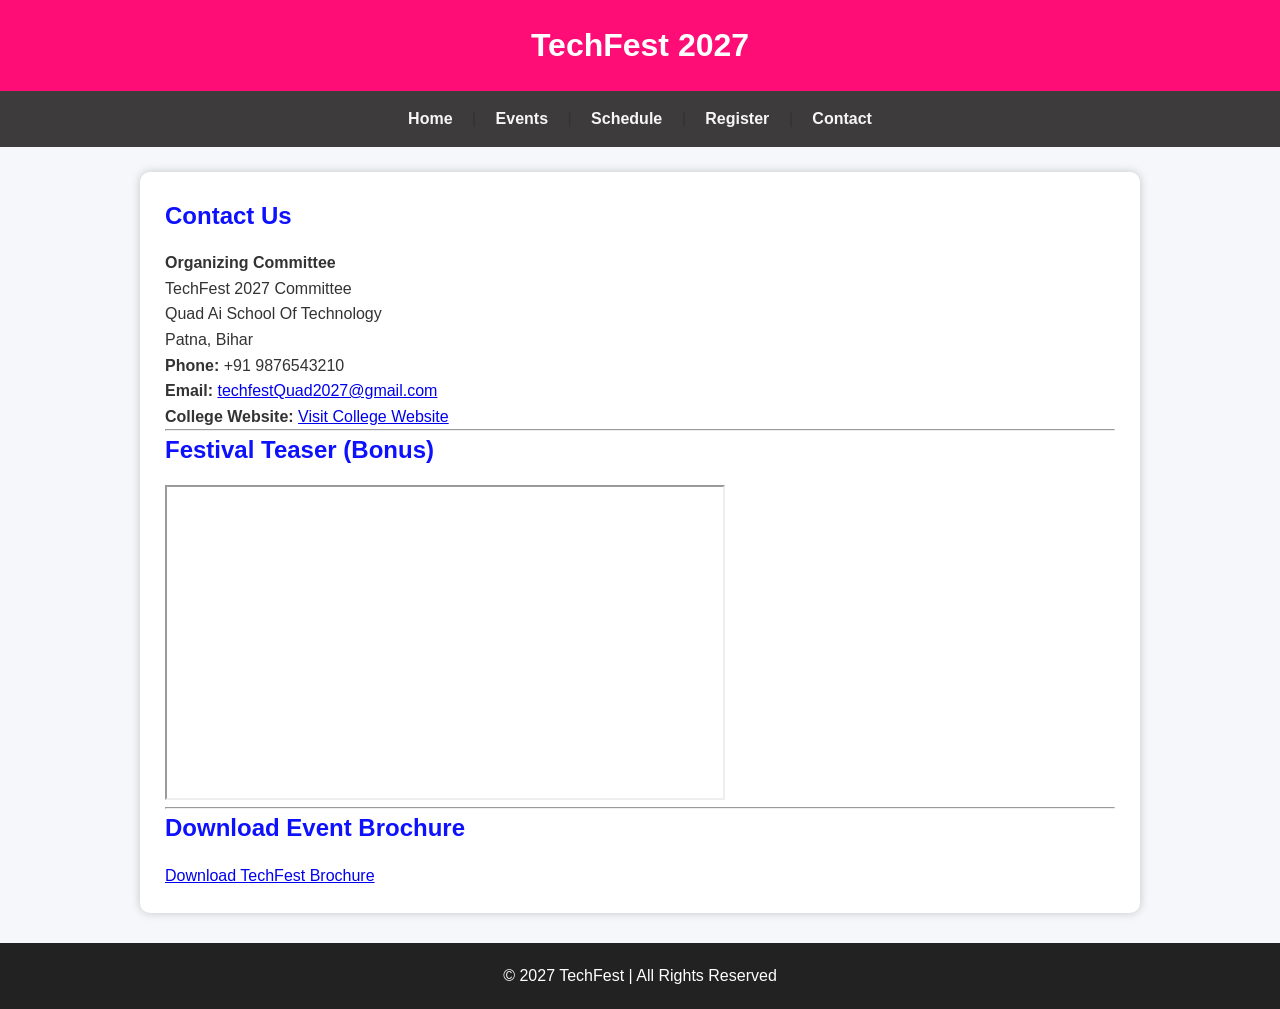
<file: contact.html>
<!DOCTYPE html>
<html lang="en">
<head>
    <meta charset="UTF-8">
    <meta name="viewport" content="width=device-width, initial-scale=1.0">
    <title>TechFest 2027 - Contact</title>
    <link rel="stylesheet" href="style.css">
</head>
<body>

<header>
    <h1>TechFest 2027</h1>
</header>

<nav>
    <a href="home.html">Home</a> |
    <a href="events.html">Events</a> |
    <a href="schedule.html">Schedule</a> |
    <a href="register.html">Register</a> |
    <a href="contact.html">Contact</a>
</nav>

<main>

<h2>Contact Us</h2>

<p><strong>Organizing Committee</strong></p>

<p>TechFest 2027 Committee</p>
<p>Quad Ai School Of Technology</p>
<p>Patna, Bihar</p>

<p><strong>Phone:</strong> +91 9876543210</p>

<p>
<strong>Email:</strong>
<a href="mailto:techfestQuad2027@gmail.com">
techfestQuad2027@gmail.com
</a>
</p>

<p>
<strong>College Website:</strong>
<a href="https://www.quadcse.com/" target="_blank">
Visit College Website
</a>
</p>

<hr>

<h2>Festival Teaser (Bonus)</h2>

<iframe
width="560"
height="315"
src="https://www.youtube.com/embed/dQw4w9WgXcQ"
title="TechFest Video"
allowfullscreen>
</iframe>

<hr>

<h2>Download Event Brochure</h2>

<a href="brochure.pdf" download>
Download TechFest Brochure
</a>

</main>

<footer>
<p>© 2027 TechFest | All Rights Reserved</p>
</footer>

</body>
</html>
</file>
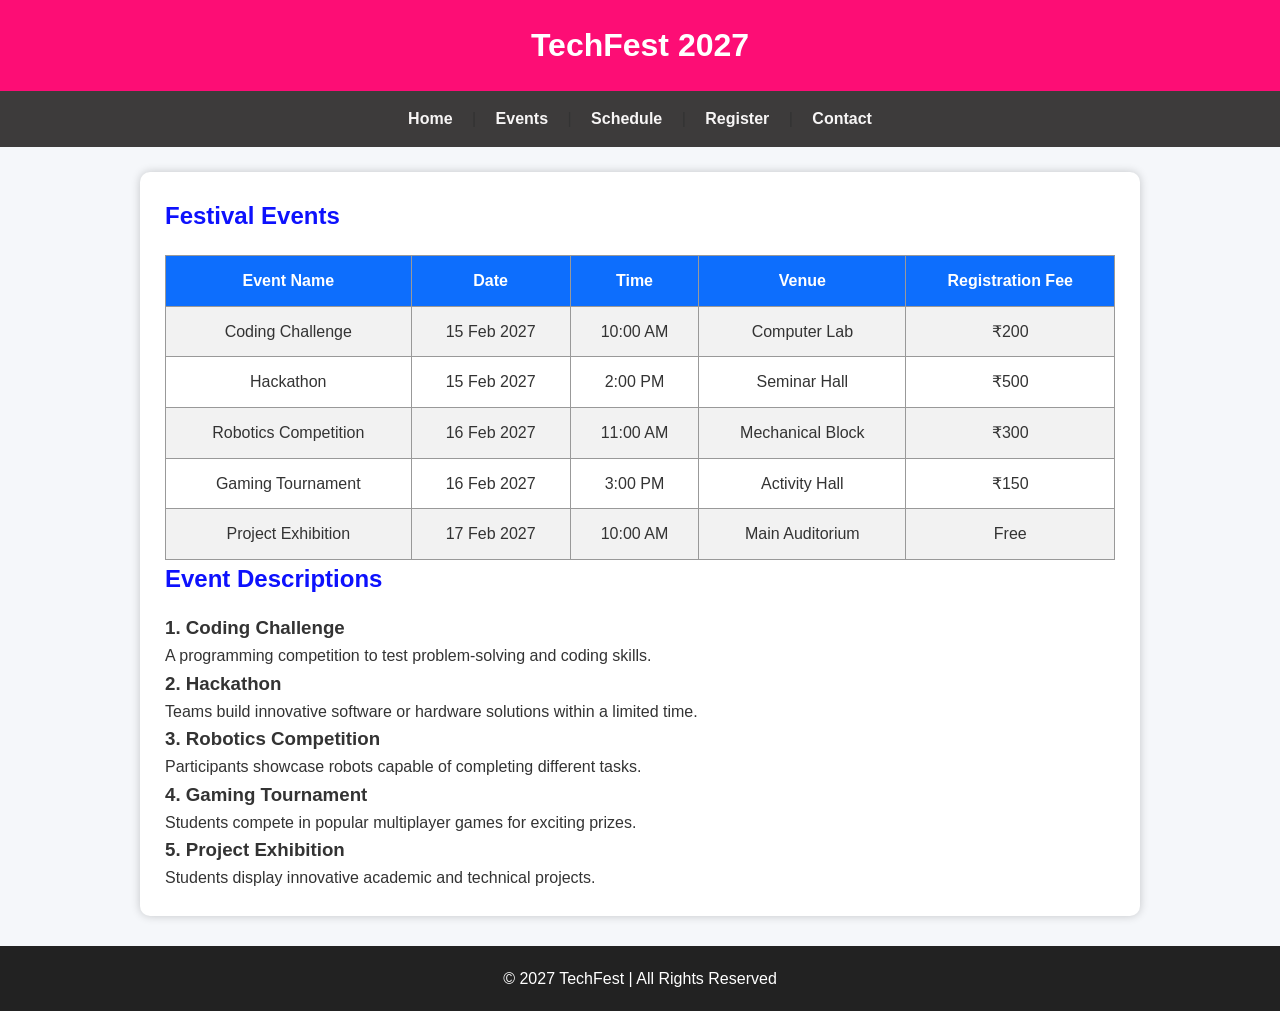
<file: events.html>
<!DOCTYPE html>
<html lang="en">
<head>
    <meta charset="UTF-8">
    <meta name="viewport" content="width=device-width, initial-scale=1.0">
    <title>TechFest 2027 - Events</title>
     <link rel="stylesheet" href="style.css">
</head>
<body>

<header>
    <h1>TechFest 2027</h1>
</header>

<nav>
    <a href="index.html">Home</a> |
    <a href="events.html">Events</a> |
    <a href="schedule.html">Schedule</a> |
    <a href="register.html">Register</a> |
    <a href="contact.html">Contact</a>
</nav>

<main>

<h2>Festival Events</h2>

<table border="1" cellpadding="10">

<tr>
    <th>Event Name</th>
    <th>Date</th>
    <th>Time</th>
    <th>Venue</th>
    <th>Registration Fee</th>
</tr>

<tr>
    <td>Coding Challenge</td>
    <td>15 Feb 2027</td>
    <td>10:00 AM</td>
    <td>Computer Lab</td>
    <td>₹200</td>
</tr>

<tr>
    <td>Hackathon</td>
    <td>15 Feb 2027</td>
    <td>2:00 PM</td>
    <td>Seminar Hall</td>
    <td>₹500</td>
</tr>

<tr>
    <td>Robotics Competition</td>
    <td>16 Feb 2027</td>
    <td>11:00 AM</td>
    <td>Mechanical Block</td>
    <td>₹300</td>
</tr>

<tr>
    <td>Gaming Tournament</td>
    <td>16 Feb 2027</td>
    <td>3:00 PM</td>
    <td>Activity Hall</td>
    <td>₹150</td>
</tr>

<tr>
    <td>Project Exhibition</td>
    <td>17 Feb 2027</td>
    <td>10:00 AM</td>
    <td>Main Auditorium</td>
    <td>Free</td>
</tr>

</table>

<h2>Event Descriptions</h2>

<h3>1. Coding Challenge</h3>
<p>A programming competition to test problem-solving and coding skills.</p>

<h3>2. Hackathon</h3>
<p>Teams build innovative software or hardware solutions within a limited time.</p>

<h3>3. Robotics Competition</h3>
<p>Participants showcase robots capable of completing different tasks.</p>

<h3>4. Gaming Tournament</h3>
<p>Students compete in popular multiplayer games for exciting prizes.</p>

<h3>5. Project Exhibition</h3>
<p>Students display innovative academic and technical projects.</p>

</main>

<footer>
    <p>© 2027 TechFest | All Rights Reserved</p>
</footer>

</body>
</html>
</file>
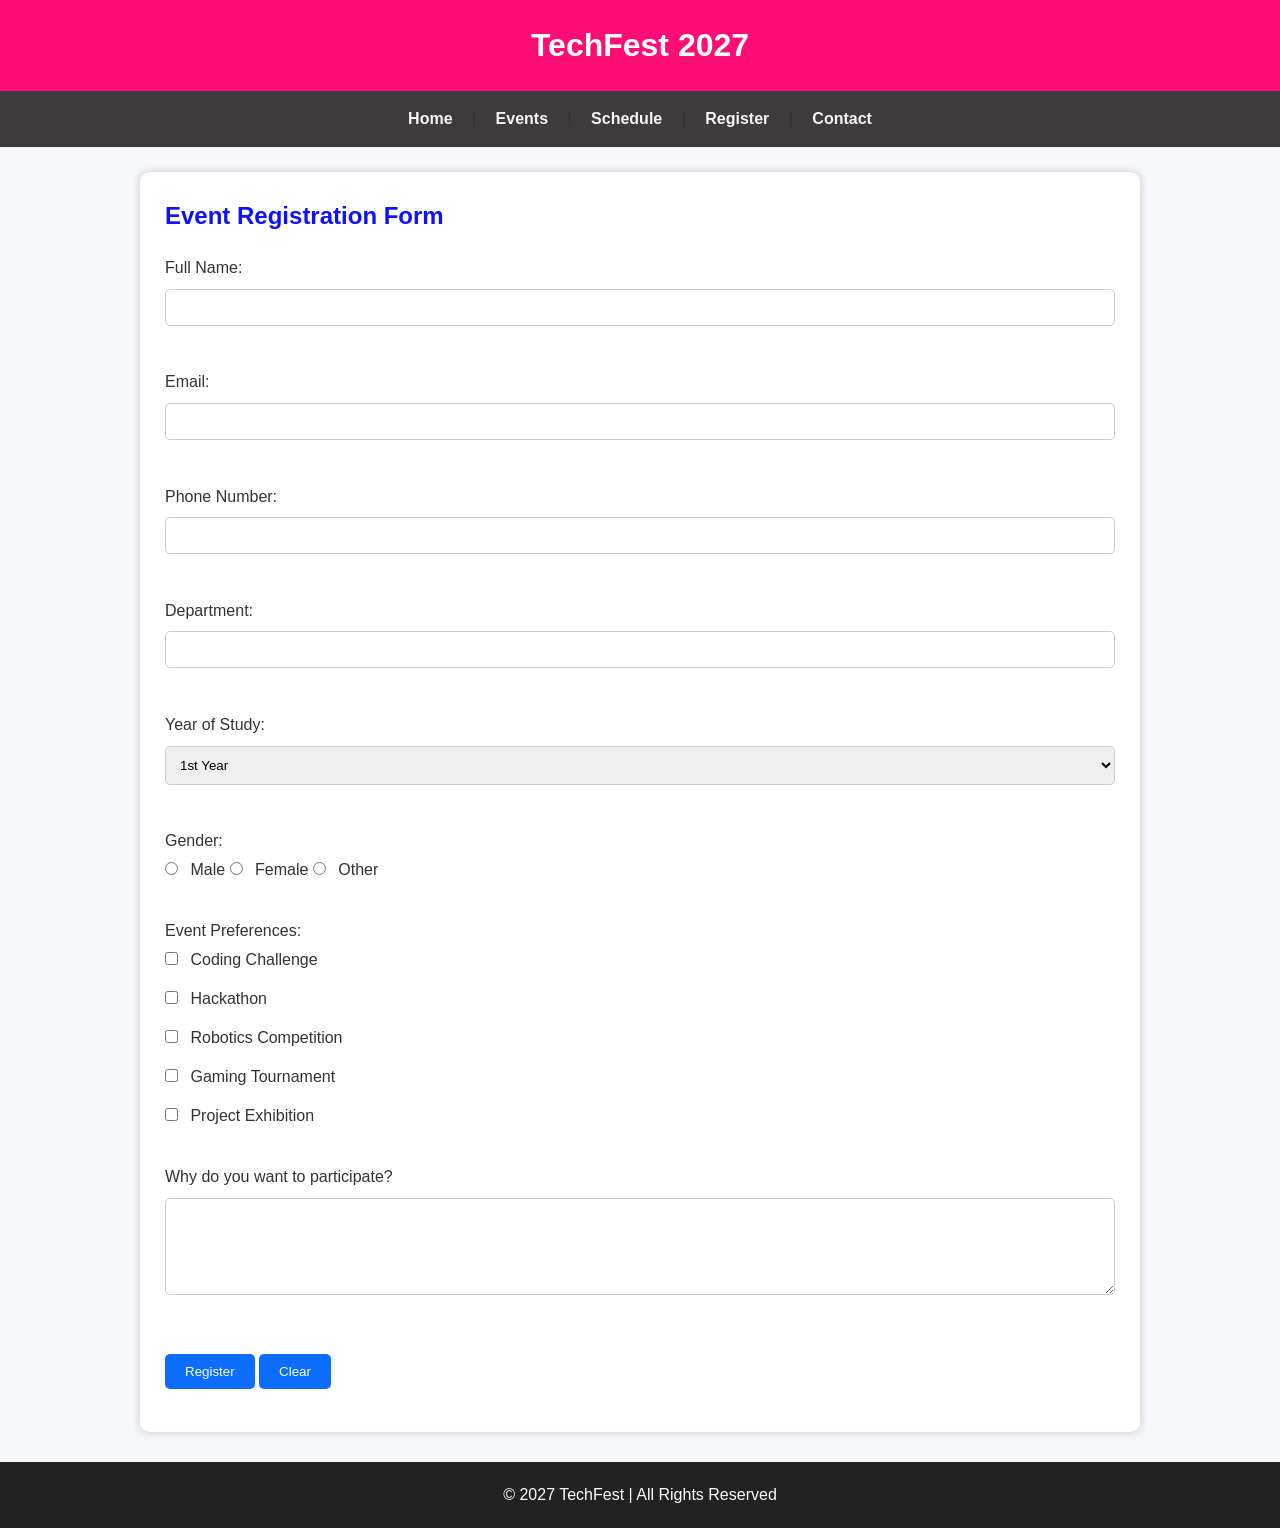
<file: register.html>
<!DOCTYPE html>
<html lang="en">
<head>
    <meta charset="UTF-8">
    <meta name="viewport" content="width=device-width, initial-scale=1.0">
    <title>TechFest 2027 - Registration</title>
    <link rel="stylesheet" href="style.css">
</head>
<body>

<header>
    <h1>TechFest 2027</h1>
</header>

<nav>
    <a href="index.html">Home</a> |
    <a href="events.html">Events</a> |
    <a href="schedule.html">Schedule</a> |
    <a href="register.html">Register</a> |
    <a href="contact.html">Contact</a>
</nav>

<main>

<h2>Event Registration Form</h2>

<form>

<label for="name">Full Name:</label><br>
<input type="text" id="name" name="name" required><br><br>

<label for="email">Email:</label><br>
<input type="email" id="email" name="email" required><br><br>

<label for="phone">Phone Number:</label><br>
<input type="tel" id="phone" name="phone"><br><br>

<label for="department">Department:</label><br>
<input type="text" id="department" name="department"><br><br>

<label for="year">Year of Study:</label><br>
<select id="year" name="year">
    <option>1st Year</option>
    <option>2nd Year</option>
    <option>3rd Year</option>
    <option>4th Year</option>
</select>

<br><br>

<label>Gender:</label><br>

<input type="radio" id="male" name="gender">
<label for="male">Male</label>

<input type="radio" id="female" name="gender">
<label for="female">Female</label>

<input type="radio" id="other" name="gender">
<label for="other">Other</label>

<br><br>

<label>Event Preferences:</label><br>

<input type="checkbox"> Coding Challenge <br>
<input type="checkbox"> Hackathon <br>
<input type="checkbox"> Robotics Competition <br>
<input type="checkbox"> Gaming Tournament <br>
<input type="checkbox"> Project Exhibition <br>

<br>

<label for="message">Why do you want to participate?</label><br>

<textarea id="message" rows="5" cols="40"></textarea>

<br><br>

<input type="submit" value="Register">

<input type="reset" value="Clear">

</form>

</main>

<footer>
    <p>© 2027 TechFest | All Rights Reserved</p>
</footer>

</body>
</html>
</file>
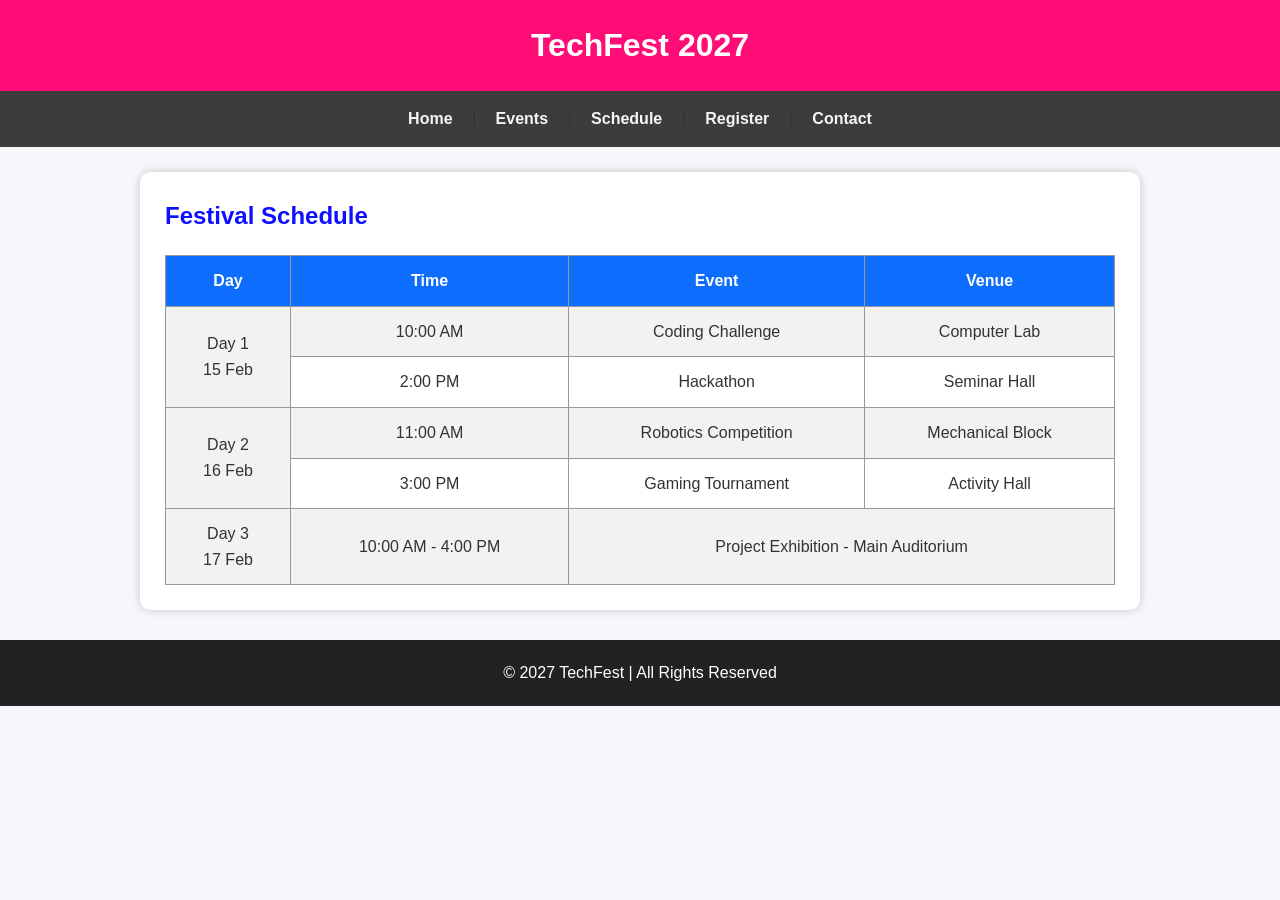
<file: schedule.html>
<!DOCTYPE html>
<html lang="en">
<head>
    <meta charset="UTF-8">
    <meta name="viewport" content="width=device-width, initial-scale=1.0">
    <title>TechFest 2027 - Schedule</title>
    <link rel="stylesheet" href="style.css">
</head>
<body>

<header>
    <h1>TechFest 2027</h1>
</header>

<nav>
    <a href="index.html">Home</a> |
    <a href="events.html">Events</a> |
    <a href="schedule.html">Schedule</a> |
    <a href="register.html">Register</a> |
    <a href="contact.html">Contact</a>
</nav>

<main>

<h2>Festival Schedule</h2>

<table border="1" cellpadding="10">

<tr>
    <th>Day</th>
    <th>Time</th>
    <th>Event</th>
    <th>Venue</th>
</tr>

<tr>
    <td rowspan="2">Day 1<br>15 Feb</td>
    <td>10:00 AM</td>
    <td>Coding Challenge</td>
    <td>Computer Lab</td>
</tr>

<tr>
    <td>2:00 PM</td>
    <td>Hackathon</td>
    <td>Seminar Hall</td>
</tr>

<tr>
    <td rowspan="2">Day 2<br>16 Feb</td>
    <td>11:00 AM</td>
    <td>Robotics Competition</td>
    <td>Mechanical Block</td>
</tr>

<tr>
    <td>3:00 PM</td>
    <td>Gaming Tournament</td>
    <td>Activity Hall</td>
</tr>

<tr>
    <td>Day 3<br>17 Feb</td>
    <td>10:00 AM - 4:00 PM</td>
    <td colspan="2">Project Exhibition - Main Auditorium</td>
</tr>

</table>

</main>

<footer>
    <p>© 2027 TechFest | All Rights Reserved</p>
</footer>

</body>
</html>
</file>
<file: style.css>
/* Reset */
*{
    margin:0;
    padding:0;
    box-sizing:border-box;
    font-family:Arial, Helvetica, sans-serif;
}

body{
    background:#f5f7fa;
    color:#333;
    line-height:1.6;
}

/* Header */
header{
    background:#fd0d75;
    color:white;
    padding:20px;
    text-align:center;
}

/* Navigation */
nav{
    background:#3d3b3b;
    text-align:center;
    padding:15px;
}

nav a{
    color:rgb(247, 245, 245);
    text-decoration:none;
    margin:15px;
    font-weight:bold;
}

nav a:hover{
    color:yellow;
}

/* Main Content */
main{
    width:90%;
    max-width:1000px;
    margin:25px auto;
    background:white;
    padding:25px;
    border-radius:10px;
    box-shadow:0 0 10px rgba(0,0,0,.2);
}

/* Heading */
h2{
    color:#0d11fd;
    margin-bottom:15px;
}



/* Image */
img{
    display:block;
    margin:auto;
    border-radius:10px;
    max-width:100%;
}

/* Table */
table{
    width:100%;
    border-collapse:collapse;
    margin-top:20px;
}

table,th,td{
    border:1px solid #999;
}

th{
    background:#0d6efd;
    color:white;
}

th,td{
    padding:12px;
    text-align:center;
}

tr:nth-child(even){
    background:#f2f2f2;
}

/* Form */
form{
    margin-top:20px;
}

input,
select,
textarea{
    width:100%;
    padding:10px;
    margin:8px 0 18px;
    border:1px solid #ccc;
    border-radius:5px;
}

input[type="radio"],
input[type="checkbox"]{
    width:auto;
    margin-right:8px;
}

input[type="submit"],
input[type="reset"]{
    width:auto;
    background:#0d6efd;
    color:white;
    border:none;
    cursor:pointer;
    padding:10px 20px;
}

input[type="submit"]:hover,
input[type="reset"]:hover{
    background:#084298;
}

/* Footer */
footer{
    margin-top:30px;
    background:#222;
    color:white;
    text-align:center;
    padding:20px;
}

/* Responsive */
@media(max-width:768px){

nav a{
    display:block;
    margin:10px;
}

table{
    font-size:14px;
}

iframe{
    width:100%;
}
}
</file>
